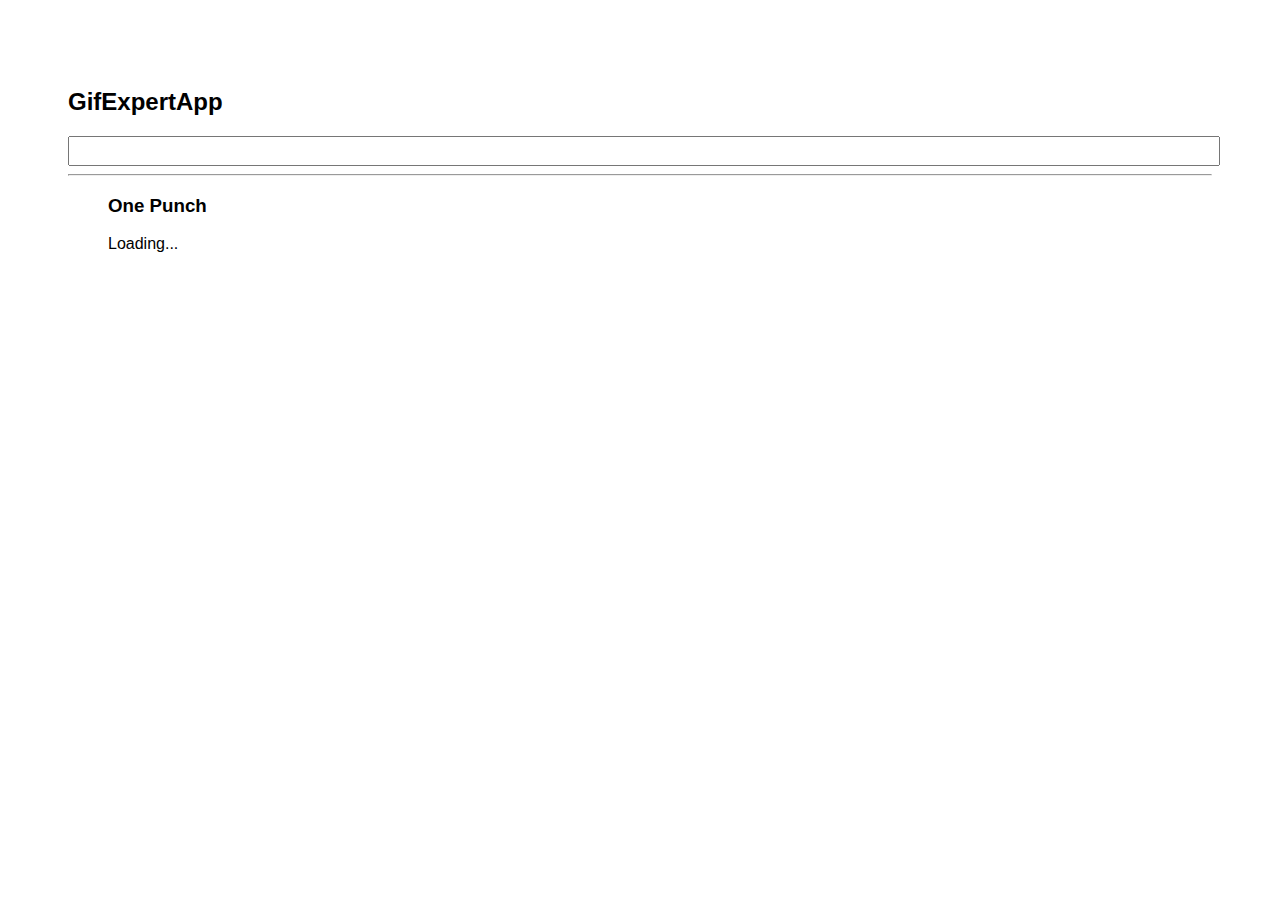
<file: docs/index.html>
<!DOCTYPE html>
<html lang="en">
	<head>
		<meta charset="utf-8" />
		<link rel="icon" href="./favicon.ico" />
		<meta name="viewport" content="width=device-width,initial-scale=1" />
		<meta name="theme-color" content="#000000" />
		<meta name="description" content="Web site created using create-react-app" />
		<link rel="apple-touch-icon" href="./logo192.png" />
		<link rel="manifest" href="./manifest.json" />
		<link
			rel="stylesheet"
			href="https://cdnjs.cloudflare.com/ajax/libs/animate.css/4.1.1/animate.min.css"
		/>
		<title>GifExpert App</title>
		<link href="./static/css/main.8da4ae10.chunk.css" rel="stylesheet" />
	</head>
	<body>
		<noscript>You need to enable JavaScript to run this app.</noscript>
		<div id="root"></div>
		<script>
			!(function (e) {
				function r(r) {
					for (var n, p, f = r[0], i = r[1], l = r[2], c = 0, s = []; c < f.length; c++)
						(p = f[c]),
							Object.prototype.hasOwnProperty.call(o, p) && o[p] && s.push(o[p][0]),
							(o[p] = 0);
					for (n in i) Object.prototype.hasOwnProperty.call(i, n) && (e[n] = i[n]);
					for (a && a(r); s.length; ) s.shift()();
					return u.push.apply(u, l || []), t();
				}
				function t() {
					for (var e, r = 0; r < u.length; r++) {
						for (var t = u[r], n = !0, f = 1; f < t.length; f++) {
							var i = t[f];
							0 !== o[i] && (n = !1);
						}
						n && (u.splice(r--, 1), (e = p((p.s = t[0]))));
					}
					return e;
				}
				var n = {},
					o = {1: 0},
					u = [];
				function p(r) {
					if (n[r]) return n[r].exports;
					var t = (n[r] = {i: r, l: !1, exports: {}});
					return e[r].call(t.exports, t, t.exports, p), (t.l = !0), t.exports;
				}
				(p.m = e),
					(p.c = n),
					(p.d = function (e, r, t) {
						p.o(e, r) || Object.defineProperty(e, r, {enumerable: !0, get: t});
					}),
					(p.r = function (e) {
						"undefined" != typeof Symbol &&
							Symbol.toStringTag &&
							Object.defineProperty(e, Symbol.toStringTag, {value: "Module"}),
							Object.defineProperty(e, "__esModule", {value: !0});
					}),
					(p.t = function (e, r) {
						if ((1 & r && (e = p(e)), 8 & r)) return e;
						if (4 & r && "object" == typeof e && e && e.__esModule) return e;
						var t = Object.create(null);
						if (
							(p.r(t),
							Object.defineProperty(t, "default", {enumerable: !0, value: e}),
							2 & r && "string" != typeof e)
						)
							for (var n in e)
								p.d(
									t,
									n,
									function (r) {
										return e[r];
									}.bind(null, n)
								);
						return t;
					}),
					(p.n = function (e) {
						var r =
							e && e.__esModule
								? function () {
										return e.default;
								  }
								: function () {
										return e;
								  };
						return p.d(r, "a", r), r;
					}),
					(p.o = function (e, r) {
						return Object.prototype.hasOwnProperty.call(e, r);
					}),
					(p.p = "/");
				var f = (this["webpackJsonpgif-expert-app"] =
						this["webpackJsonpgif-expert-app"] || []),
					i = f.push.bind(f);
				(f.push = r), (f = f.slice());
				for (var l = 0; l < f.length; l++) r(f[l]);
				var a = i;
				t();
			})([]);
		</script>
		<script src="./static/js/2.1b92d5af.chunk.js"></script>
		<script src="./static/js/main.8cb0ff08.chunk.js"></script>
	</body>
</html>
</file>
<file: docs/static/css/main.8da4ae10.chunk.css>
*{font-family:Helvetica,Arial,sans-serif}body{padding:60px}input{color:grey;width:100%;font-size:1.3rem}.card-grid{display:flex;flex-direction:row;flex-wrap:wrap}.card{align-content:center;border:1px solid grey;border-radius:8px;overflow:hidden;margin:0 6px 10px;box-shadow:0 2px 4px rgba(0,0,0,.3);cursor:pointer;transition:.2s ease-in-out}.card:hover{transform:translateY(-4px)}.card p{padding:6px;text-align:center}.card img{max-height:200px}
/*# sourceMappingURL=main.8da4ae10.chunk.css.map */
</file>
